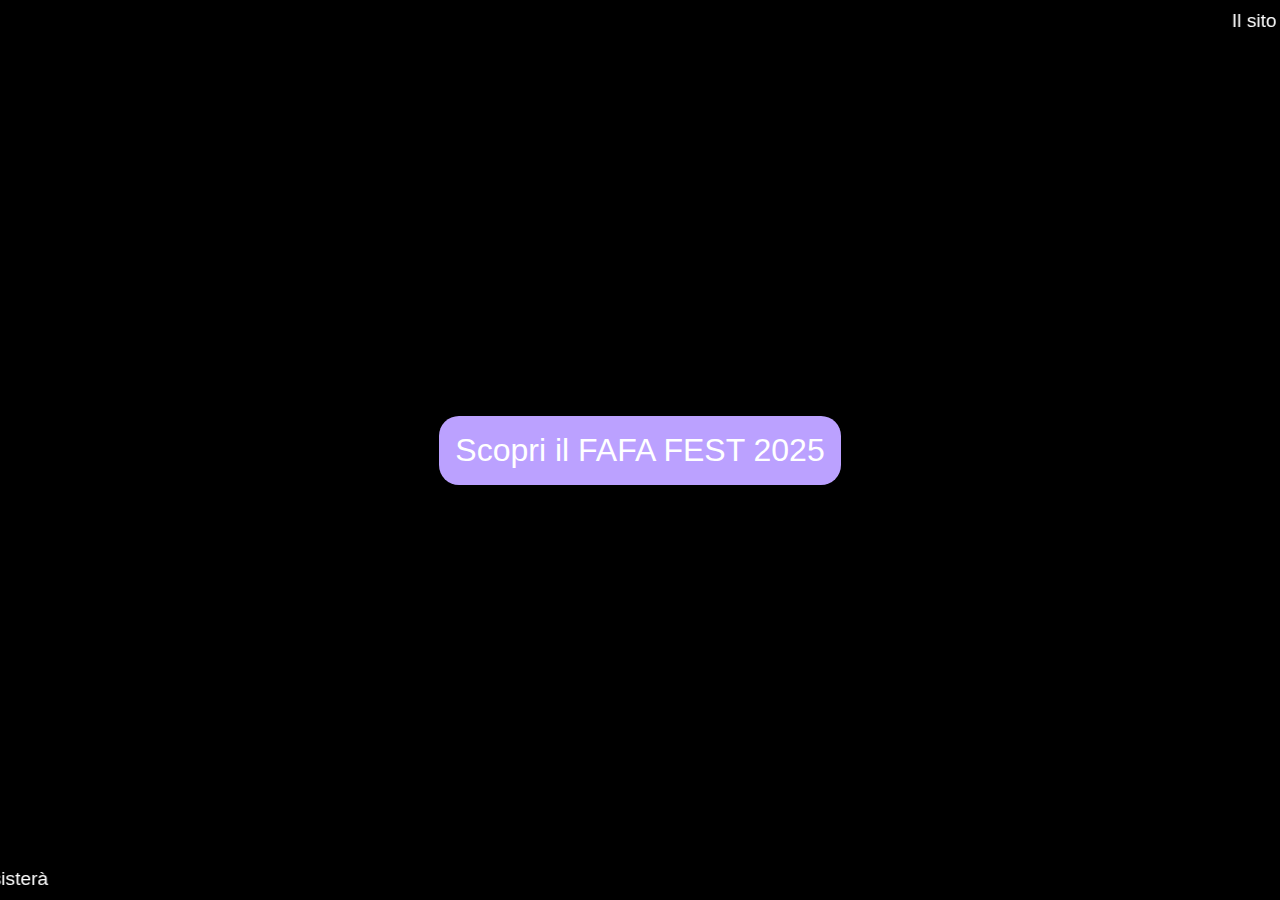
<file: index.html>
<!DOCTYPE html>
<html lang="it">
<head>
  <meta charset="UTF-8">
  <title>GenerACT</title>
  <style>
    body {
      margin: 0;
      padding: 0;
      font-family: Arial, sans-serif;
      background-color: #000;
      display: flex;
      flex-direction: column;
      height: 100vh;
      overflow: hidden;
    }

    marquee {
      background: #000;
      color: #fff;
      padding: 10px 0;
      font-size: 1.2rem;
    }

    .center-button-container {
      flex: 1;
      display: flex;
      justify-content: center;
      align-items: center;
    }

    .big-button {
      font-size: 2rem;
      padding: 0.5em ;
      background-color: #bba1ff;
      color: white;
      border: none;
      border-radius: 20px;
      cursor: pointer;
      box-shadow: 0px 5px 15px rgba(0,0,0,0.3);
      transition: transform 0.2s ease;
    }

    .big-button:hover {
      transform: scale(1.05);
    }
  </style>
</head>
<body>

  <marquee behavior="scroll" direction="left">Il sito di GENERACT prima o poi esisterà</marquee>

  <div class="center-button-container">
   <a href="fafa.html"><button class="big-button">Scopri il FAFA FEST 2025</button> </a> 
  </div>

  <marquee behavior="scroll" direction="right">Il sito di GENERACT prima o poi esisterà</marquee>

</body>
</html>
</file>
